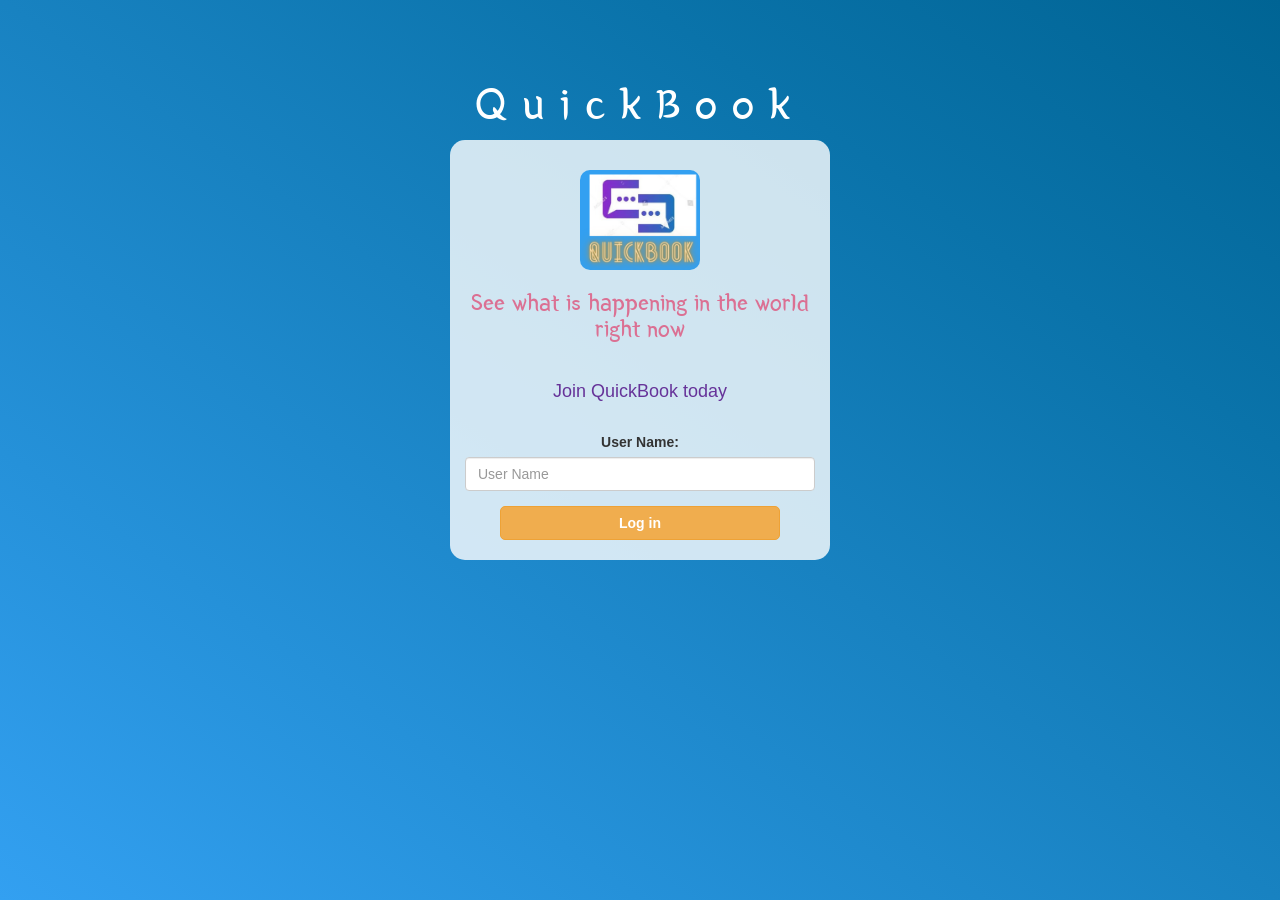
<file: index.html>
<!DOCTYPE html>
<html>
<head>
	<title>QuickBook</title>
<link href="https://fonts.googleapis.com/css?family=Yeon+Sung&display=swap" rel="stylesheet"><meta name="viewport" content="width=device-width, initial-scale=1">

<link rel="stylesheet" href="https://maxcdn.bootstrapcdn.com/bootstrap/3.4.0/css/bootstrap.min.css">
<script src="https://ajax.googleapis.com/ajax/libs/jquery/3.4.1/jquery.min.js"></script>
<script src="https://maxcdn.bootstrapcdn.com/bootstrap/3.4.0/js/bootstrap.min.js"></script>

<link rel="stylesheet" type="text/css" href="quick.css">
<script src="main.js"></script>
</head>
<body>
	<div class="container">
    <center>
		<h1 class="header">	
				QuickBook	<sup>
		</sup>
	</h1>
	<div class="col-lg-4 col-md-6 col-sm-6 col-xs-11 login_div">
	<img src="chat.jpg" class="logo">
		<h3 >See what is happening in the world right now</h3>
		<br>
		<h4 >Join QuickBook today</h4>
		<div class="form-group">
			<br>
		  <label >User Name:</label>
		  <input type="text" id="user-name" class="form-control" placeholder="User Name">

		</div>
		<button id="login_button" class="btn btn-warning" onclick="addUser();">Log in</button>
		<br><br>
	</div>
</center>
</div>
</body>
</html>
</file>
<file: quick.css>
html, body
{
  height: 100%;
  margin: 15;
}

body
{
background-image: linear-gradient(to right top, #33a0f1, #2591d9, #1882c1, #0a73aa, #006494);
}

.header
{
	color: white;font-family: 'Yeon Sung';font-size: 45px;letter-spacing: 15px;margin-top: 80px;
}
.header img
{
	width: 80px;margin-left: -15px;
}

.login_div
{
	background: rgba(255,255,255,0.8);float: none;border-radius: 15px;
}

.logo
{
	width: 120px;margin-top: 30px; border-radius: 10px;
	height: 100px;
}

#login_button
{
	width: 80%;border-radius: 5px;
	font-weight: bolder;
	font-family:'Franklin Gothic Medium', 'Arial Narrow', Arial, sans-serif ;
}

.room_name
{
	cursor: pointer;
	font-size: 20px;
}


#logout
{
	font-size: 30px; float: right;
}


#output
{
	padding: 15px; width:80%;background: rgba(255,255,255,0.8);border-radius: 25px;
}

.input_div_room_page
{
	width: 80%;
}

.input_div label
{
font-size: 30px;
}


.input_div_message_page
{
	position: fixed;bottom: 0px;width: 100%;background: rgba(255,255,255,0.8);
}
.input_div_message_page label
{
	color: black;
}
.input_div_message_page #msg
{
	width: 80%;
}
.input_div_message_page button
{
	margin-top: 15px;
	width: 50%; 
}
.color_white
{
	color: white
}

.user_tick
{
	width: 25px;
}
.message_h4
{
	padding-left:15px;color:grey;
}

h3 
{
color: palevioletred;
font-family: 'Yeon Sung';
}

h4
{

font-family: Impact, Haettenschweiler, 'Arial Narrow Bold', sans-serif;
color: rebeccapurple;

}
</file>
